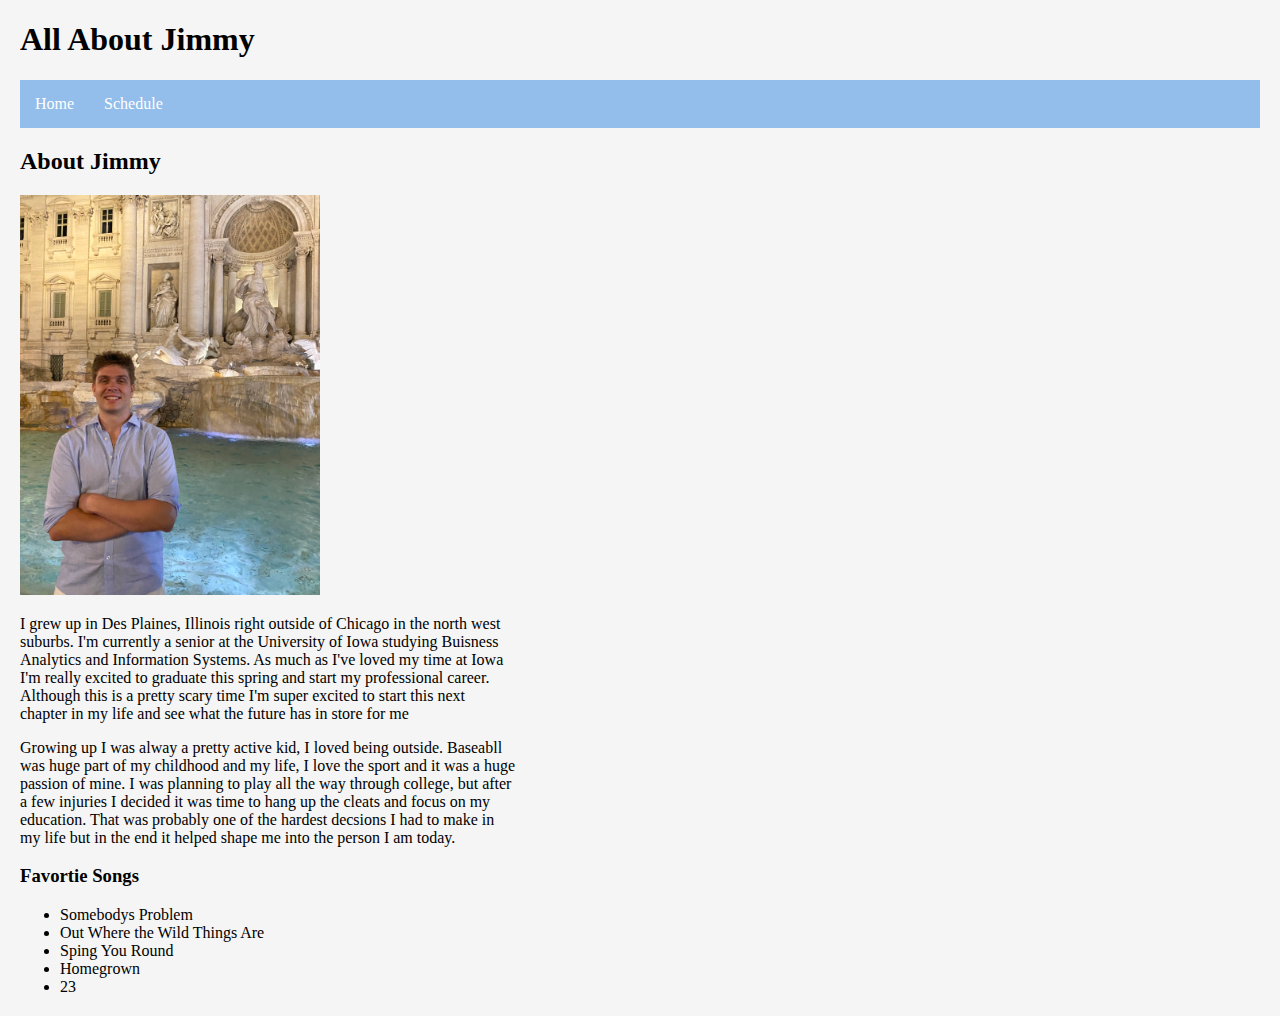
<file: index.html>
<!DOCTYPE html>
<html lang="en">
  <head>
    <meta charset="UTF-8" />
    <meta name="viewport" content="width=device-width, initial-scale=1.0" />
    <title>All About Jimmy Kalyviaris</title>
    <link rel="stylesheet" type="text/css" href="stylesheet.css" />
  </head>

  <body>
    <h1>All About Jimmy</h1>
    <nav class="navbar">
      <ul>
        <li><a href="index.html">Home</a></li>
        <li><a href="schedule.html">Schedule</a></li>
      </ul>
    </nav>

    <div class="text">
      <h2>About Jimmy</h2>
      <img src="images/IMG_4226.jpeg" alt="Jimmy Kalyviaris" width="300" />
      <p>
        I grew up in Des Plaines, Illinois right outside of Chicago in the north
        west suburbs. I'm currently a senior at the University of Iowa studying
        Buisness Analytics and Information Systems. As much as I've loved my
        time at Iowa I'm really excited to graduate this spring and start my
        professional career. Although this is a pretty scary time I'm super
        excited to start this next chapter in my life and see what the future
        has in store for me
      </p>

      <p>
        Growing up I was alway a pretty active kid, I loved being outside.
        Baseabll was huge part of my childhood and my life, I love the sport and
        it was a huge passion of mine. I was planning to play all the way
        through college, but after a few injuries I decided it was time to hang
        up the cleats and focus on my education. That was probably one of the
        hardest decsions I had to make in my life but in the end it helped shape
        me into the person I am today.
      </p>
    </div>

    <h3>Favortie Songs</h3>
    <ul>
      <li>Somebodys Problem</li>
      <li>Out Where the Wild Things Are</li>
      <li>Sping You Round</li>
      <li>Homegrown</li>
      <li>23</li>
    </ul>
  </body>
</html>
</file>
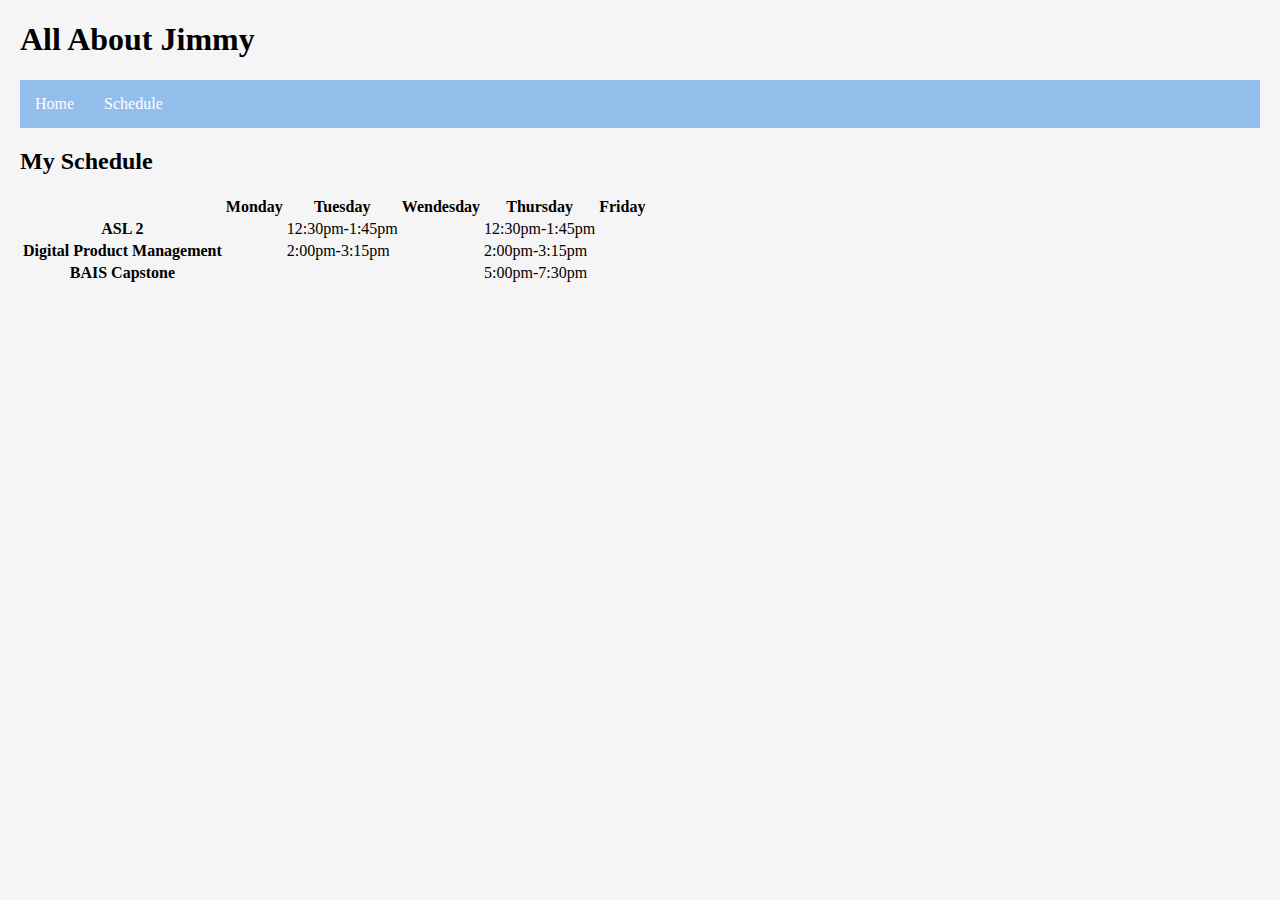
<file: schedule.html>
<!DOCTYPE html>
<html lang="en">
  <head>
    <meta charset="UTF-8" />
    <meta name="viewport" content="width=device-width, initial-scale=1.0" />
    <title>Document</title>
    <link rel="stylesheet" type="text/css" href="stylesheet.css" />
  </head>

  <body>
    <h1>All About Jimmy</h1>
    <nav class="navbar">
      <ul>
        <li><a href="index.html">Home</a></li>
        <li><a href="schedule.html">Schedule</a></li>
      </ul>
    </nav>

    <table>
      <h2>My Schedule</h2>
      <div class="table_column">
        <tr>
          <th></th>
          <th>Monday</th>
          <th>Tuesday</th>
          <th>Wendesday</th>
          <th>Thursday</th>
          <th>Friday</th>
        </tr>
      </div>
      <tr>
        <th class="course">ASL 2</th>
        <td></td>
        <td>12:30pm-1:45pm</td>
        <td></td>
        <td>12:30pm-1:45pm</td>
      </tr>

      <tr>
        <th class="course">Digital Product Management</th>
        <td></td>
        <td>2:00pm-3:15pm</td>
        <td></td>
        <td>2:00pm-3:15pm</td>
      </tr>
      <tr>
        <th class="course">BAIS Capstone</th>
        <td></td>
        <td></td>
        <td></td>
        <td>5:00pm-7:30pm</td>
      </tr>
    </table>
  </body>
</html>
</file>
<file: stylesheet.css>
body {
  background: whitesmoke;
  color: black;
  margin: 20px;
}

.text {
  width: 40%;
  margin: left;
}

.navbar ul {
  list-style-type: none;
  background-color: rgb(147, 189, 234);
  padding: 0px;
  margin: 0px;
  overflow: hidden;
}

.navbar a {
  color: white;
  text-decoration: none;
  padding: 15px;
  display: block;
  text-align: none;
}

.navbar li {
  float: left;
}

.table_column {
  color: blue;
}
</file>
